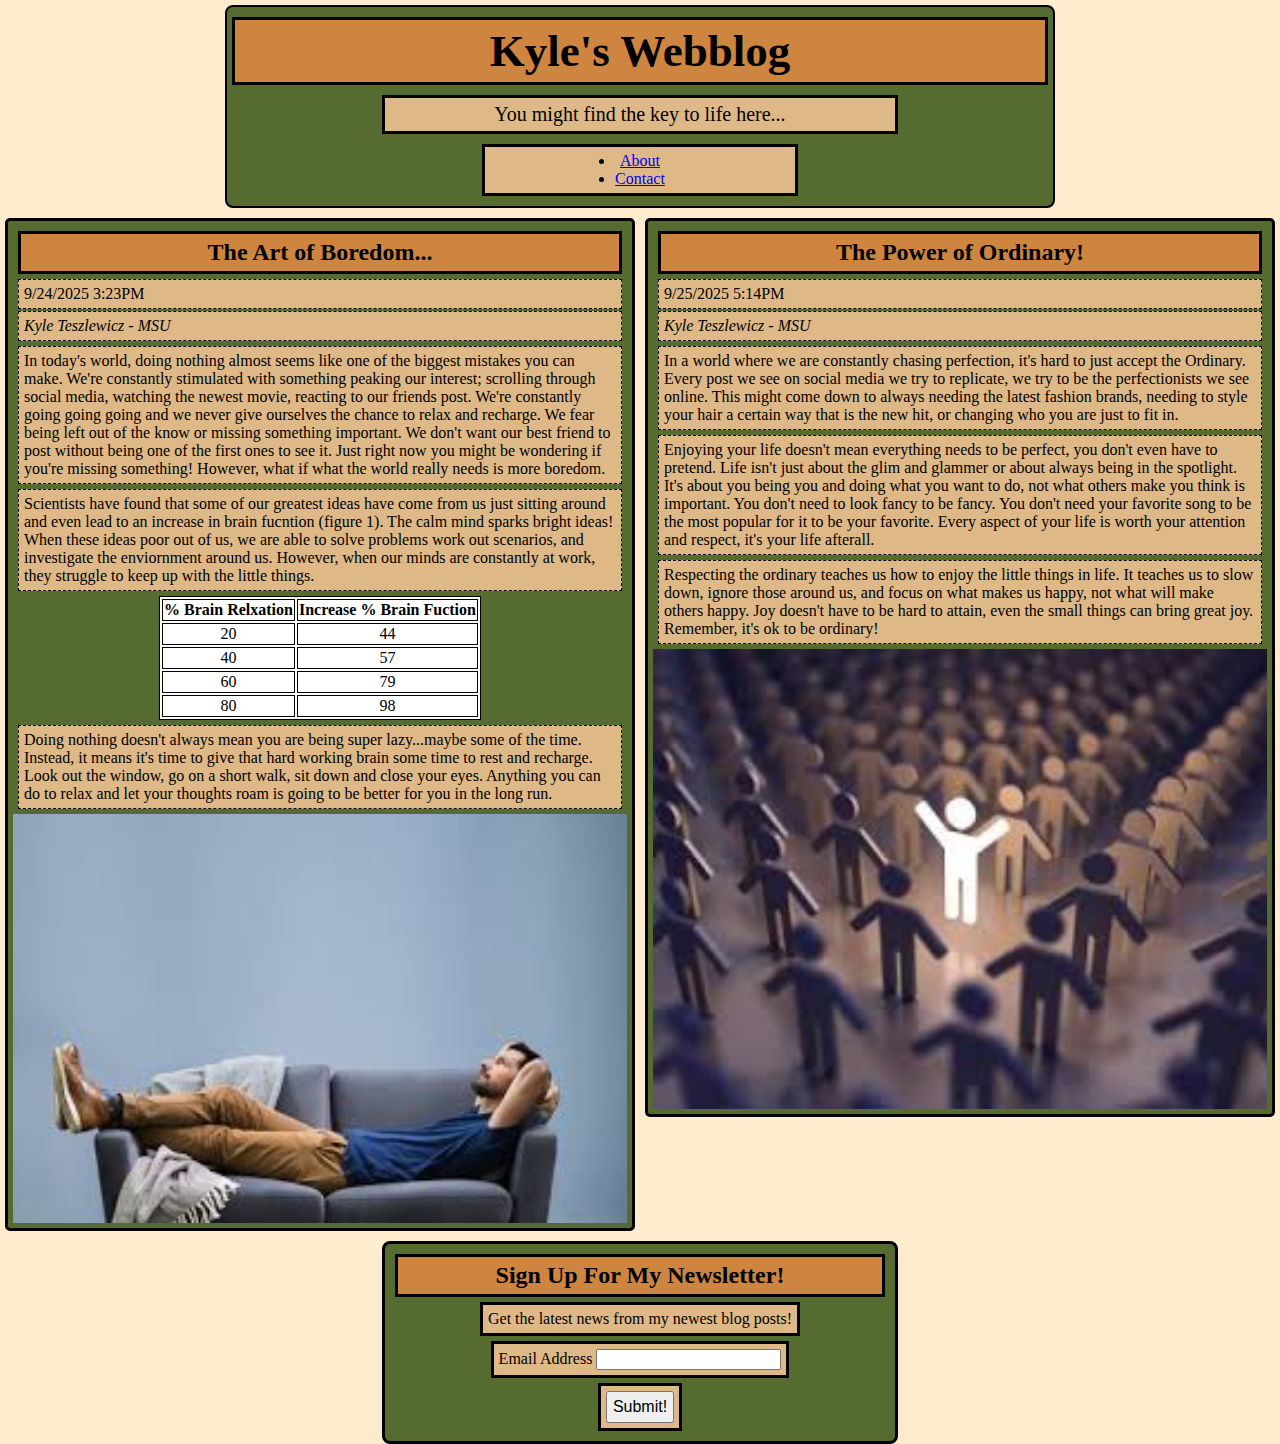
<file: index.html>
<!DOCTYPE html>
<html lang="en">
<head>
    <meta charset="UTF-8">
    <meta name="viewport" content="width=device-width, initial-scale=1.0">
    <title>Document</title>
    <link rel="stylesheet" href="screen.css">
</head>
<body>
    <header>
        <h1>Kyle's Webblog</h1>
        <p id="leader">You might find the key to life here...</p>
        <nav>
            <ul id="navigation">
                <li><a href="about.html">About</a></li>
                <li><a href="contact.html">Contact</a></li>
            </ul>
        </nav>
    </header>
    <div id="blogs">
        <article>
            <h2>The Art of Boredom...</h2>
            <p class="time"><time datetime="2025-09-24T15:23:00">9/24/2025 3:23PM</time></p>
            <address>Kyle Teszlewicz - MSU</address>
            <p>In today's world, doing nothing almost seems like one of the biggest mistakes you can make. We're constantly stimulated with something peaking our interest; scrolling through social media, watching the newest movie, reacting to our friends post. We're constantly going going going and we never give ourselves the chance to relax and recharge. We fear being left out of the know or missing something important. We don't want our best friend to post without being one of the first ones to see it. Just right now you might be wondering if you're missing something! However, what if what the world really needs is more boredom.</p>
            <p>Scientists have found that some of our greatest ideas have come from us just sitting around and even lead to an increase in brain fucntion (figure 1). The calm mind sparks bright ideas! When these ideas poor out of us, we are able to solve problems work out scenarios, and investigate the enviornment around us. However, when our minds are constantly at work, they struggle to keep up with the little things.</p>
            <table>
                <tr>
                    <th>% Brain Relxation</th>
                    <th>Increase % Brain Fuction</th>
                </tr>
                <tr>
                    <td>20</td>
                    <td>44</td>
                </tr>
                <tr>
                    <td>40</td>
                    <td>57</td>
                </tr>
                <tr>
                    <td>60</td>
                    <td>79</td>
                </tr>
                <tr>
                    <td>80</td>
                    <td>98</td>
                </tr>
            </table>
            <p>Doing nothing doesn't always mean you are being super lazy...maybe some of the time. Instead, it means it's time to give that hard working brain some time to rest and recharge. Look out the window, go on a short walk, sit down and close your eyes. Anything you can do to relax and let your thoughts roam is going to be better for you in the long run.</p>
            <img src="relaxing.jpg" alt="relaxing image">
        </article>
        <article>
            <h2>The Power of Ordinary!</h2>
            <p class="time"><time datetime="2025-09-25T17:14:00">9/25/2025 5:14PM</time></p>
            <address>Kyle Teszlewicz - MSU</address>
            <p>In a world where we are constantly chasing perfection, it's hard to just accept the Ordinary. Every post we see on social media we try to replicate, we try to be the perfectionists we see online. This might come down to always needing the latest fashion brands, needing to style your hair a certain way that is the new hit, or changing who you are just to fit in.</p>
            <p>Enjoying your life doesn't mean everything needs to be perfect, you don't even have to pretend. Life isn't just about the glim and glammer or about always being in the spotlight. It's about you being you and doing what you want to do, not what others make you think is important. You don't need to look fancy to be fancy. You don't need your favorite song to be the most popular for it to be your favorite. Every aspect of your life is worth your attention and respect, it's your life afterall.</p>
            <p>Respecting the ordinary teaches us how to enjoy the little things in life. It teaches us to slow down, ignore those around us, and focus on what makes us happy, not what will make others happy. Joy doesn't have to be hard to attain, even the small things can bring great joy. Remember, it's ok to be ordinary!</p>
            <img src="Ordinary.jpg" alt="Ordinary Picture">
        </article>
    </div>
    <section id="newsletter">
        <h2>Sign Up For My Newsletter!</h2>
        <p class="newslettertext">Get the latest news from my newest blog posts!</p>
        <form name="newsletter" data-netlify>
            <p class="newslettertext">
                <label for="NewsLetter">Email Address</label>
                <input type="email" id="NewsLetter" name="NewsLetter">
            </p>
            <p class="newslettertext">
                <button type="submit">Submit!</button>
            </p>
        </form>
    </section>
</body>
</html>
</file>
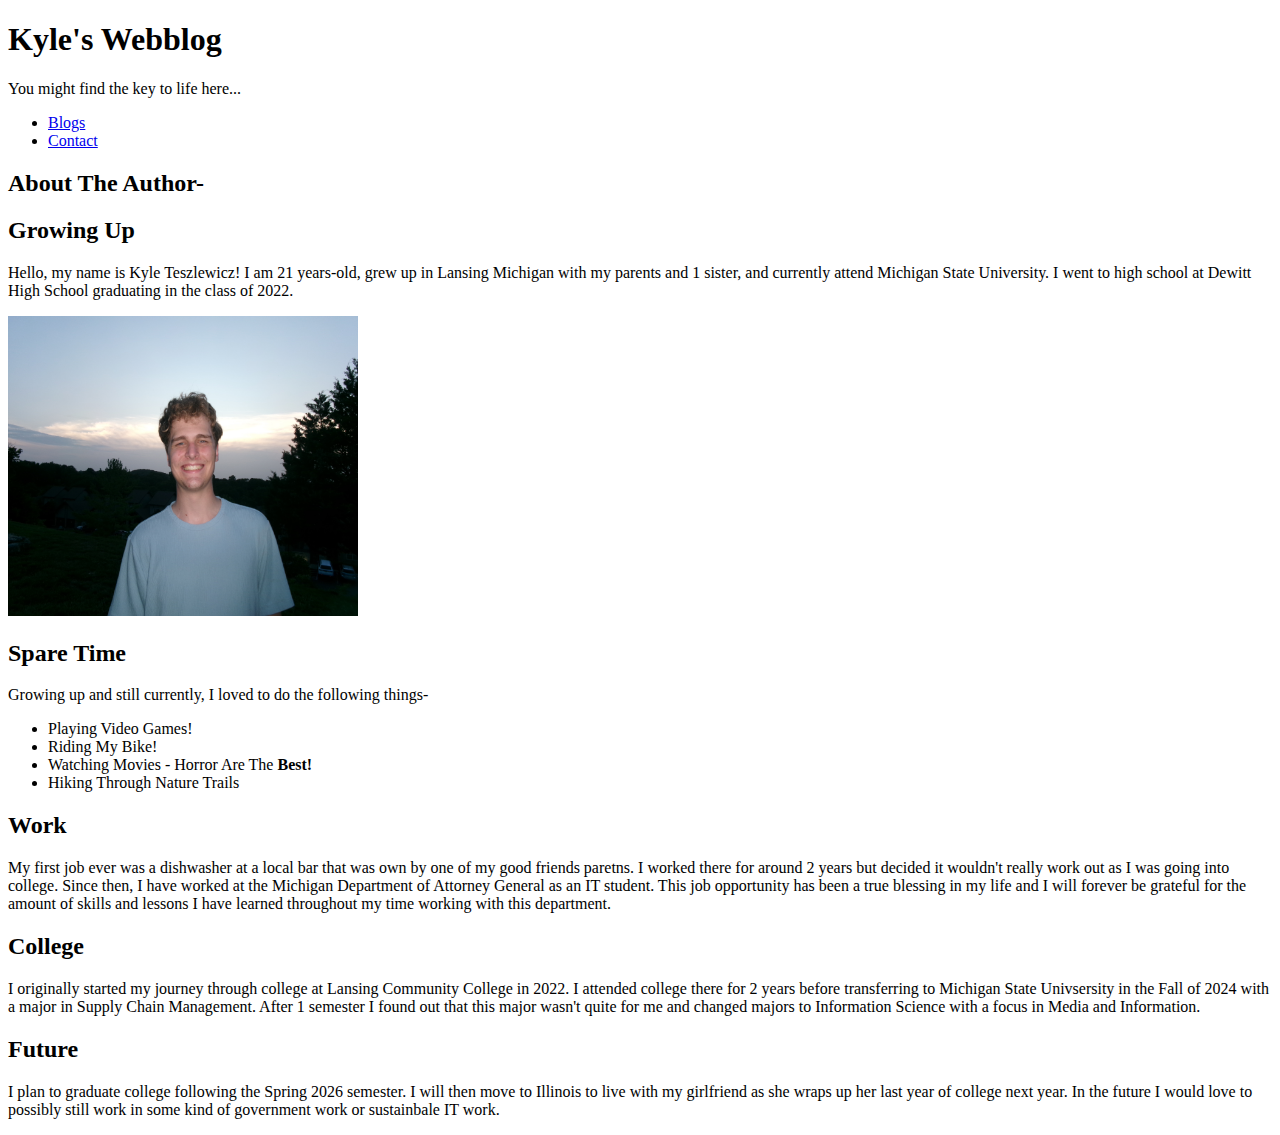
<file: about.html>
<!DOCTYPE html>
<html lang="en">
<head>
    <meta charset="UTF-8">
    <meta name="viewport" content="width=device-width, initial-scale=1.0">
    <title>About</title>
</head>
<body>
    <header>
        <h1>Kyle's Webblog</h1>
        <p>You might find the key to life here...</p>
    </header>
    <nav>
        <ul>
            <li><a href="index.html">Blogs</a></li>
            <li><a href="contact.html">Contact</a></li>
        </ul>
    </nav>
    <h2>About The Author-</h2>
        <section>
            <h2>Growing Up</h2>
                <p> Hello, my name is Kyle Teszlewicz! I am 21 years-old, grew up in Lansing Michigan with my parents and 1 sister, and currently attend Michigan State University. I went to high school at Dewitt High School graduating in the class of 2022.</p>
                <img src="IMG_1599.jpeg" alt="Growing Up Pictre" width="350" height="300">
        </section>
        <section>
            <h2>Spare Time</h2>
                 <p>Growing up and still currently, I loved to do the following things-</p>
            <ul>
                <li>Playing Video Games!</li>
                <li>Riding My Bike!</li>
                <li>Watching Movies - Horror Are The <strong>Best!</strong></li>
                <li>Hiking Through Nature Trails</li>
            </ul>
        </section>
        <section>
            <h2>Work</h2>
                <p>My first job ever was a dishwasher at a local bar that was own by one of my good friends paretns. I worked there for around 2 years but decided it wouldn't really work out as I was going into college. Since then, I have worked at the Michigan Department of Attorney General as an IT student. This job opportunity has been a true blessing in my life and I will forever be grateful for the amount of skills and lessons I have learned throughout my time working with this department.</p>
        </section>
        <section>
            <h2>College</h2>
                <p>I originally started my journey through college at Lansing Community College in 2022. I attended college there for 2 years before transferring to Michigan State Univsersity in the Fall of 2024 with a major in Supply Chain Management. After 1 semester I found out that this major wasn't quite for me and changed majors to Information Science with a focus in Media and Information.</p>
            <h2>Future</h2>
                <p>I plan to graduate college following the Spring 2026 semester. I will then move to Illinois to live with my girlfriend as she wraps up her last year of college next year. In the future I would love to possibly still work in some kind of government work or sustainbale IT work.</p>
        </section>
</body>
</html>
</file>
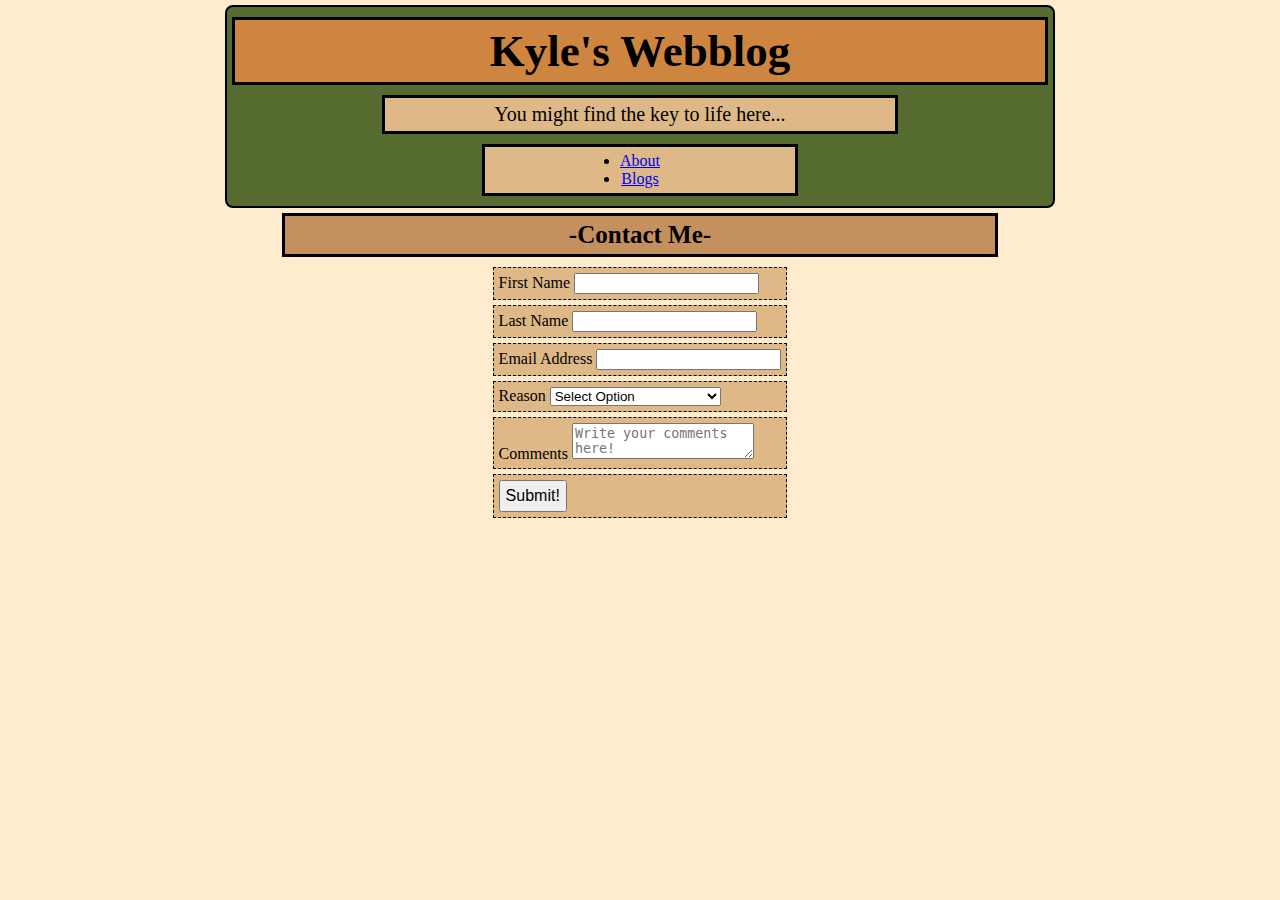
<file: contact.html>
<!DOCTYPE html>
<html lang="en">
<head>
    <meta charset="UTF-8">
    <meta name="viewport" content="width=device-width, initial-scale=1.0">
    <title>Contact</title>
    <link rel="stylesheet" href="screen.css">
</head>
<body>
    <header>
        <h1>Kyle's Webblog</h1>
        <p id="leader">You might find the key to life here...</p>
        <nav>
            <ul id="navigation">
                <li><a href="about.html">About</a></li>
                <li><a href="index.html">Blogs</a></li>
            </ul>
        </nav>
    </header>
    <h3>-Contact Me-</h3>
        <div id="contact">
            <form name="contact" data-netlify>
                <p>
                    <label for="FirstName">First Name</label>
                    <input type="text" id="FirstName" name="FirstName">
                </p>
                <p>
                    <label for="LastName">Last Name</label>
                    <input type="text" id="LastName" name="LastName">
                </p>
                <p>
                    <label for="EmailAddress">Email Address</label>
                    <input type="email" id="EmailAddress" name="EmailAddress">
                </p>
                <p>
                    <label for="ReasonForContact">Reason</label>
                    <select id="ReasonForContact" name="ReasonForContact">
                        <option value="Select Option">Select Option</option>
                        <option value="Saying Hi!">Saying Hi</option>
                        <option value="Looking for a Contractor!">Looking for a Contractor</option>
                        <option value="Interest in an Interview">Interested in an Interview</option>
                    </select>
                </p>
                <p>
                    <label for="Comments">Comments</label>
                    <textarea placeholder="Write your comments here!" id="Comments" name="Comments"></textarea>
                </p>
                <p>
                    <button type="submit">Submit!</button>
                </p>
            </form>
        </div>
</body>
</html>
</file>
<file: screen.css>
body {
    background-color:blanchedalmond;
    margin: 0;
    padding: 0;
    border: 0;
}
header {
    background-color: darkolivegreen;
    position:-webkit-sticky;
    position: sticky;
    top: 0;
    margin: 5px auto;
    padding: 5px;
    border-radius: 8px;
    border: 2px solid;
    width: 100%;
    max-width: fit-content;
    display: flex;
    flex-direction: column;
}
h1 {
    padding: 5px;
    margin: 5px auto;
    background-color:peru;
    border: 3px solid;
    text-align: center;
    font-size: 45px;
    width: 800px;
}
nav {
    padding: 5px;
    margin: 5px auto;
    background-color: burlywood;
    border: 3px solid;
    text-align: center;
    width: 300px;
}
#navigation{
    display: inline-block;
    padding: 0px 15px;
    margin: 0 auto;
}
#leader {
    padding: 5px;
    margin: 5px auto;
    background-color: burlywood;
    border: 3px solid;
    text-align: center;
    width: 500px;
    font-size: 20px;
}
#blogs {
    display: flex;
    margin: 5px auto;
    max-width: 1300px;
}
article {
    background-color: darkolivegreen;
    padding: 5px;
    border: 3px solid;
    margin: 5px;
    border-radius: 5px;
}
article:nth-of-type(1) {
    flex: 2;
}
article:nth-of-type(2) {
    flex: 2;
    height: min-content;
}

p {
    padding: 5px;
    margin: 5px;
    border: 1px dashed;
    background-color: burlywood;
}
.time {
    margin: 5px 5px 0px 5px
}
address {
    padding: 5px;
    margin: 2px 5px;
    background-color: burlywood;
    border: 1px dashed;
}
h2 {
    margin: 5px;
    padding: 5px;
    background: peru;
    text-align: center;
    border: 3px solid;
}
h3 {
    margin: 5px auto;
    padding: 5px;
    background: rgb(196, 145, 94);
    text-align: center;
    border: 3px solid;
    width: 700px;
    font-size: 25px;
}
#newsletter {
    background-color: darkolivegreen;
    padding: 5px;
    margin: auto;
    border: 3px solid;
    border-radius: 8px;
    width: 500px;
}
.newslettertext {
    border: 3px solid;
    width: fit-content;
    margin: 5px auto;
}
table, th, td {
    background-color: white;
    margin: auto;
    border: 1px solid;
    text-align: center;
}
img {
    display: block;
    margin: auto;
    width: 100%;
}
#aboutpic{
    float:right;
    width: 100%;
}
button {
    padding: 5px;
    font-size: medium;
}
#about {
    display: flex;
    flex-direction: column;
    margin: 5px;
}
.abouttitle {
    width: fit-content;
    font-size: 30px;
    margin: 0 auto;
}
.aboutcontent {
    text-align: center;
    width: fit-content;
    max-width: 1100px;
    margin: 10px auto;
    display: flex;
    flex-wrap: wrap;
}
#funthings {
    display: inline-block;
    padding: 5px 20px;
    margin: 5px auto;
    font-size: 20px;
    border: 1px dotted;
    background-color: white;
}
#picp {
    width: 600px;
    margin: 5px auto;
    font-size: 20px;
    text-align: center;
    background-color: white;
}
#contact {
    display: flex;
    flex-direction: column;
    margin: 5px auto;
    width: fit-content;
}
</file>
